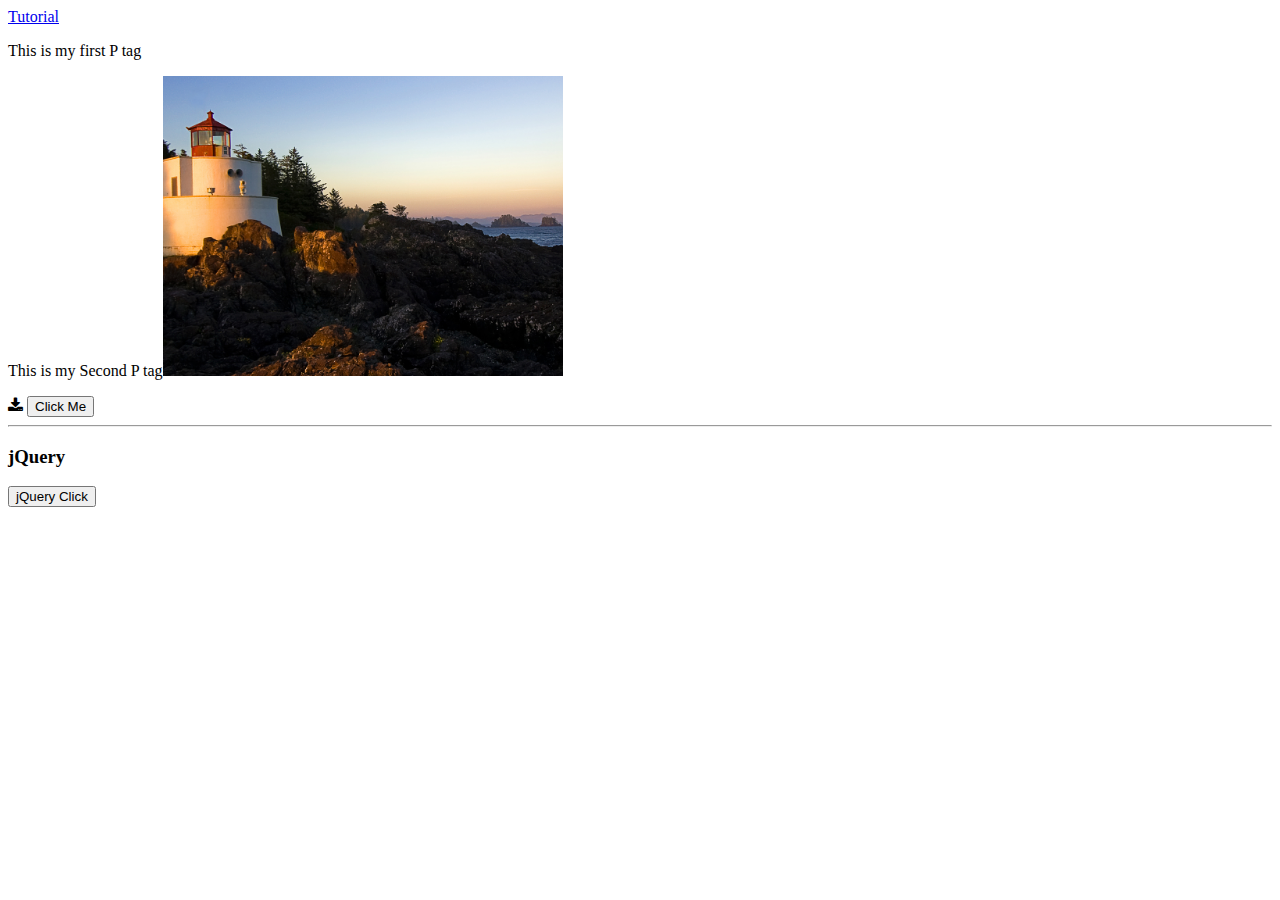
<file: index.html>
<html>
    <head>
        <title>Jquery</title>
        <link rel="stylesheet" href="css/styLe.css">
        <link rel="stylesheet" href="https://stackpath.bootstrapcdn.com/font-awesome/4.7.0/css/font-awesome.min.css">
    </head>
    <body>
      <a href="tutorial.html">Tutorial</a>
       <p>This is my first P tag</p>
      <p id="myP">This is my Second P tag</p>
        <i class="fa fa-download"></i>
        <button id="myButton" type="button">Click Me</button>
        
        
        <hr>
        <h3>jQuery</h3>
        
        <button id="myButton2">jQuery Click</button>
<script
  src="https://code.jquery.com/jquery-3.3.1.js" type="text/javascript"
  ></script>
  <!-- Main JS -->
   <script src="js/main.js" type="text/javascript">    </script>
   
    </body>
</html>
</file>
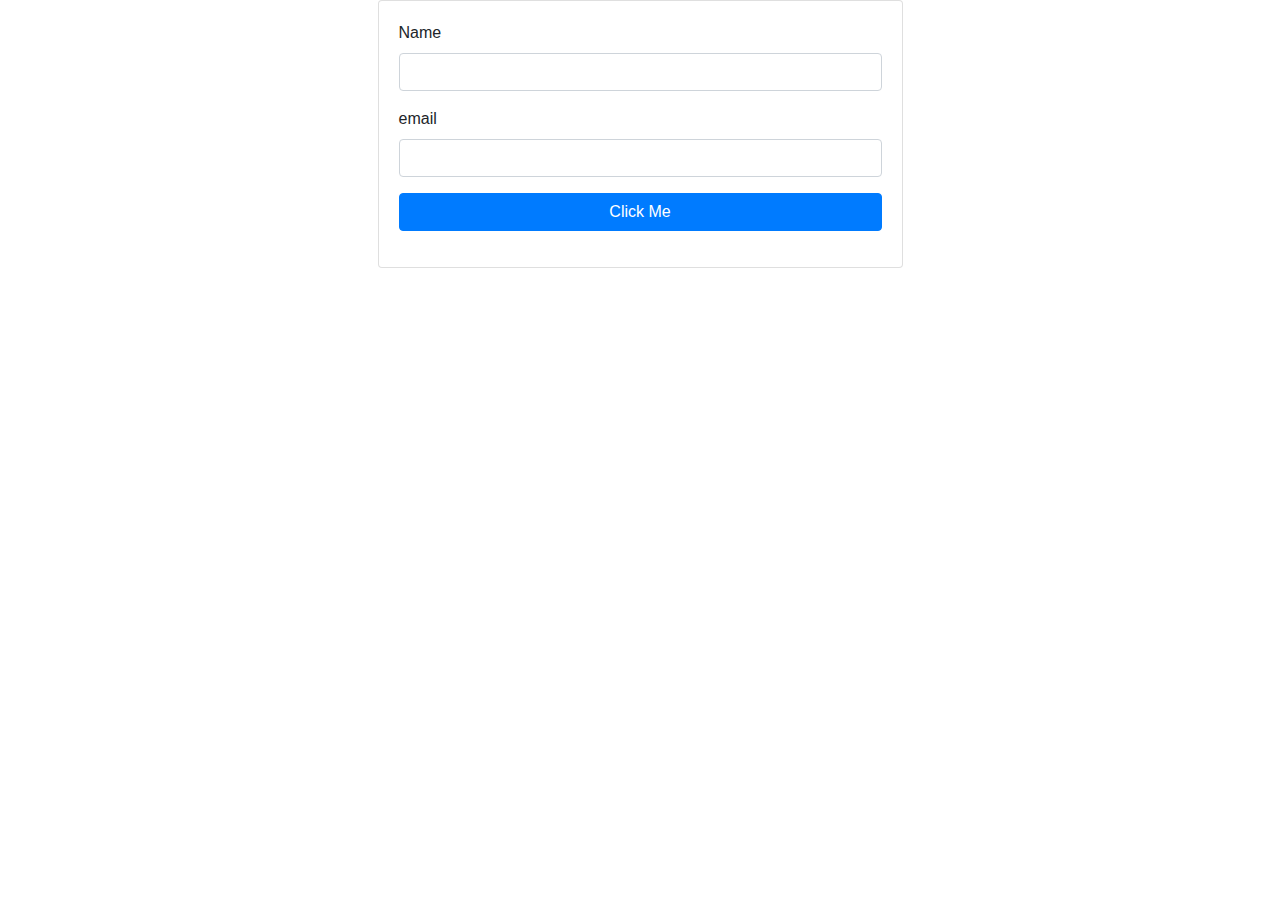
<file: tutorial.html>
<html>
    <head>
        <title> Bootstrap with jQuery</title>
        <link rel="stylesheet" href="https://stackpath.bootstrapcdn.com/bootstrap/4.1.3/css/bootstrap.min.css">
    </head>
    <body>
        
        <div class="container">
            <div class="col-md-6 offset-md-3">
                <div class="card">
                    <div class="card-body">
                        <form action="" method="POST" id="myForm">
                            <div class="form-group">
                                <label for="">Name</label>
                                <input type="text" id="name"  class="form-control"  name="name">
                            </div>
                             <div class="form-group">
                                <label for="">email</label>
                                <input type="email" id="email"  class="form-control" name="email">
                            </div>
                             <div class="form-group">
                                
                                <input type="submit" id="button" class="btn btn-primary btn-block" value="Click Me">
                            </div>
                        </form>
                    </div>
                </div>
            </div>
        </div>
       <script
  src="https://code.jquery.com/jquery-3.3.1.js" type="text/javascript"
  ></script>
  <!-- Main JS -->
   <script src="js/form.js" type="text/javascript">    </script> 
    </body>
</html>
</file>
<file: css/styLe.css>
.clickedButton {
    padding: 20px;
    outline: none;
    border: 1px solid #eee;
    background: red;
    margin: 20px;
    color: white;
}
</file>
